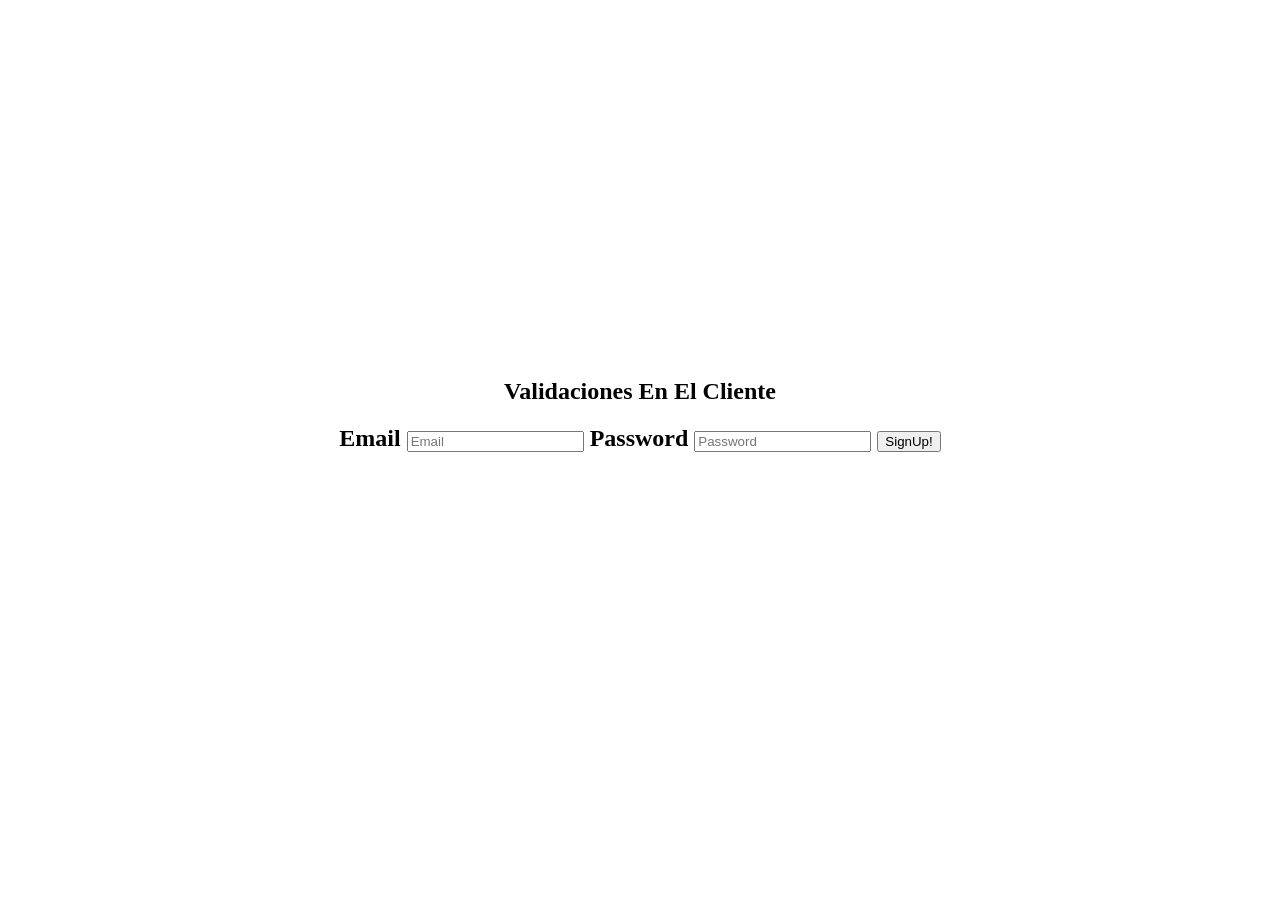
<file: ValidacionesEnElCliente/validacion.html>
<DOCTYPE! html>
<html>

<head>
  <script src="https://code.jquery.com/jquery-1.10.2.js"></script>
  <style>



    #form {
      padding-top: 350px;
      margin: 0 auto;

    }

    #validaciones {
      margin: 0 auto;
      color: red;
      display: table; 

    }




  </style>
</head>

<body>
  <center>

        
    <div id="form">
      <h2>Validaciones En El Cliente <h2>
      <form id = "target" name="sign_up">
        <layout> Email</layout>
        <input id = "email_id" type="text" name="email" placeholder="Email">
        <layout >Password</layout>
        <input id = "password_id" type="password" name="password" placeholder="Password">
        <input type="submit" name="registro" value="SignUp!">
      </form>
    </div>
  </center>

<div id="validaciones">
  <ul>

  </ul>

  </div>




<script>

$( "form" ).submit(function(event) {
  event.preventDefault();
  validEmail();
  validPassLenght();
  alphanumeric();
  uppercase();

  var value_email = $('#email_id').val();
  var value_password = $('#password_id').val();
  console.log(value_email);
  console.log(value_password);


  // event.preventDefault();
});

function validEmail() {

    var value_email = $('#email_id').val();
    var valid_email = /@/.test(value_email); 

    if ( valid_email == false ) {
      $('ul').append("<li>El mail no es valido. Intenta de nuevo!</li>");
    }
}

function validPassLenght() {

    var value_password = $('#password_id').val();
    var length_password = value_password.length;

    if ( length_password <= 8 ) {
      $('ul').append("<li>El password tiene que tener al menos 8 caracteres</li>");
    }
}


function alphanumeric() {
  var value_password = $('#password_id').val();
  var value_alphanumeric =  /[a-zA-Z]\d/.test(value_password); 

   if ( value_alphanumeric == false ) {
      $('ul').append("<li>El password tiene que tener al menos un valor numerico (0-9)</li>");
    }
}


function uppercase() {
  var value_password = $('#password_id').val();
  var value_oneupercase =  /[A-Z]/.test(value_password); 

   if ( value_oneupercase == false ) {
      $('ul').append("<li>El password tiene que tener al menos una mayuscula</li>");
    }
}



</script>

</body>
</html>
</file>
